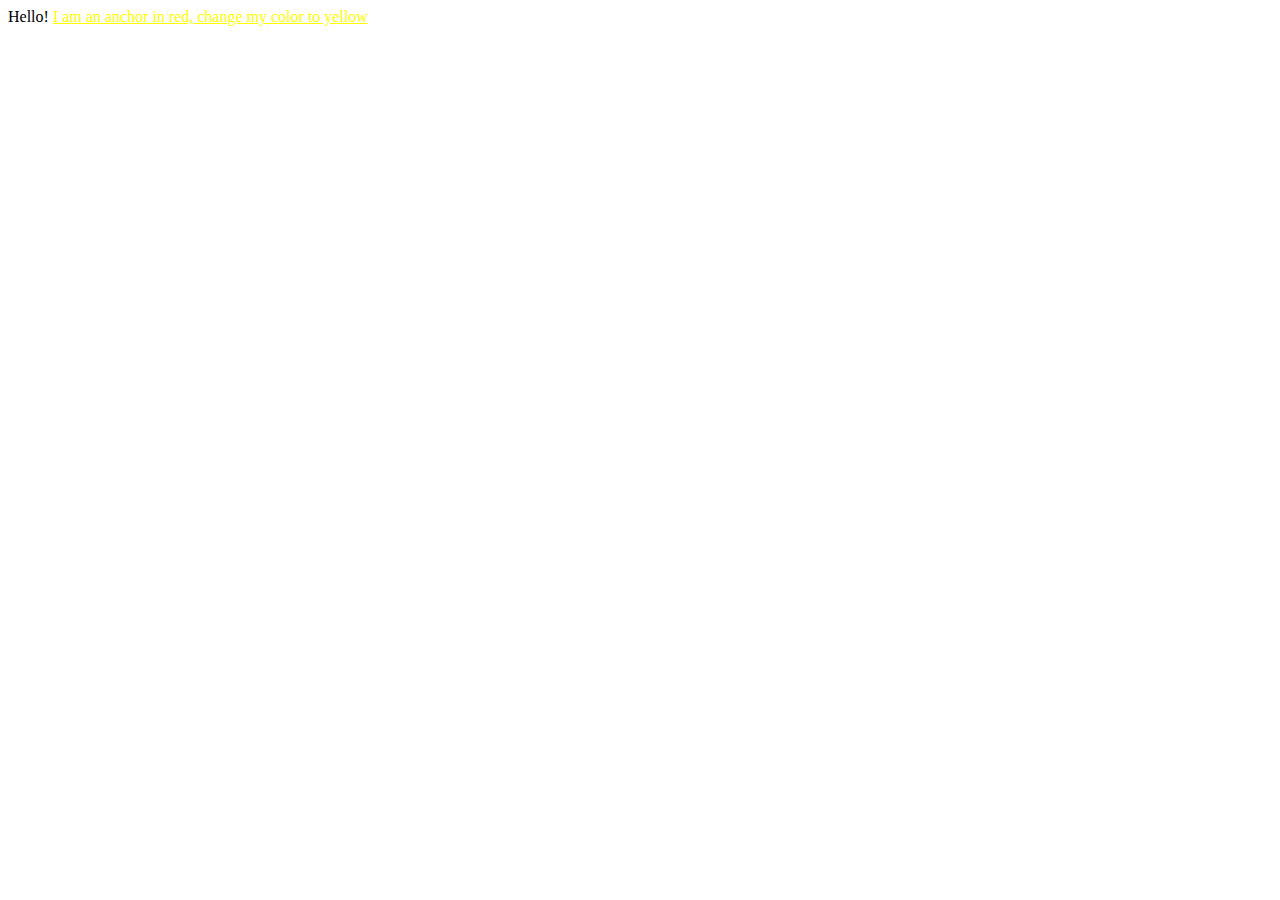
<file: exercises/01.2-RGBA-colors/index.html>
<!DOCTYPE html>
<html>
	<head>
		<style>
			a {
				/* change this style to yellow */
				color: yellow;
			}
		</style>
	</head>
	<body>
		Hello! <a href="#">I am an anchor in red, change my color to yellow</a>
	</body>
</html>
</file>
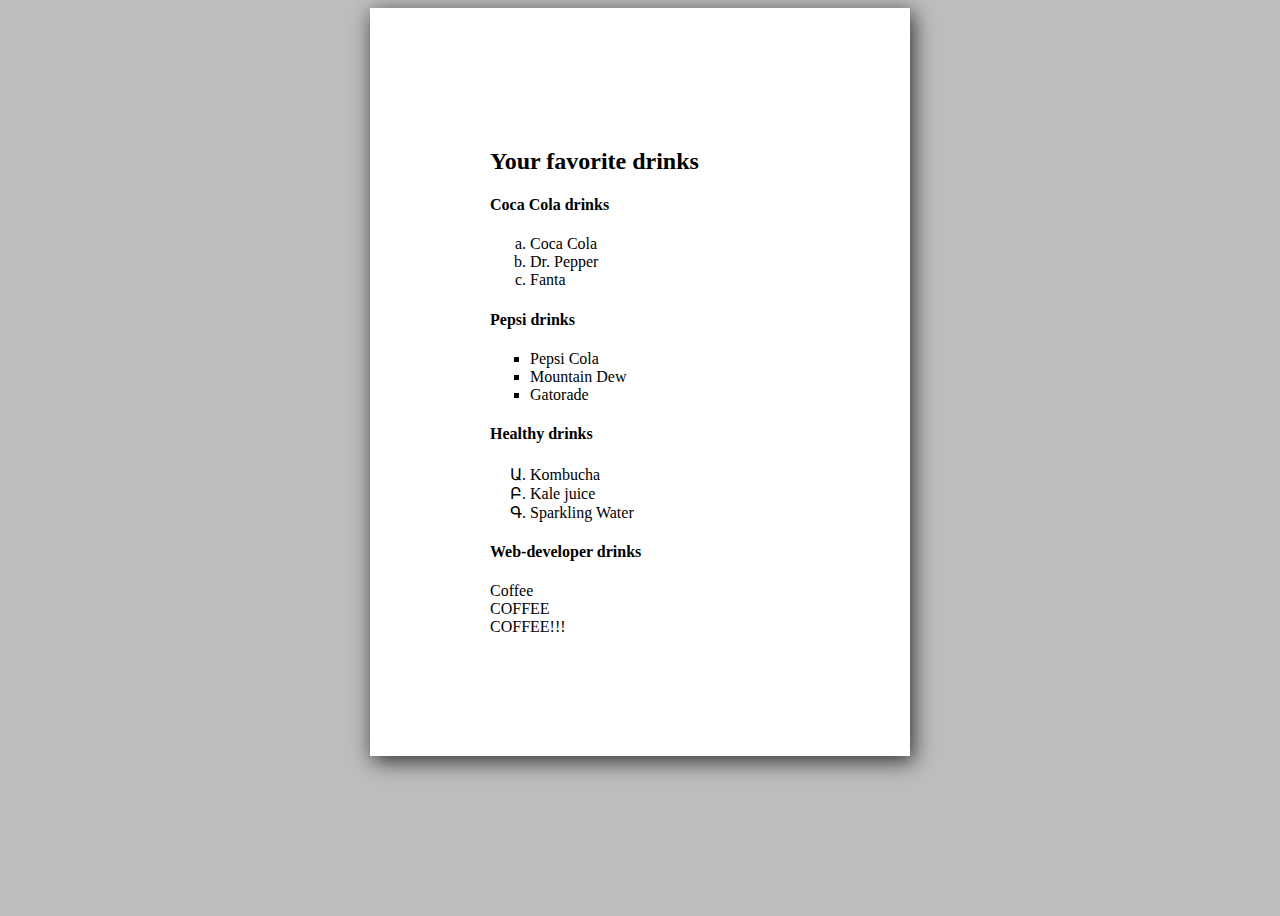
<file: exercises/03-list-styling/index.html>
<!DOCTYPE html>
<html>
	<head>
		<meta charset="UTF-8" />
		<meta http-equiv="X-UA-Compatible" content="IE=edge" />
		<meta name="viewport" content="width=device-width, initial-scale=1.0" />
		<link rel="stylesheet" type="text/css" href="./styles.css" />
		<title>03 List styling</title>
	</head>

	<body>
		<div class="container">
			<h2>Your favorite drinks</h2>
			<h4>Coca Cola drinks</h4>
			<ol class="cocacola">
				<li>Coca Cola</li>
				<li>Dr. Pepper</li>
				<li>Fanta</li>
			</ol>

			<h4>Pepsi drinks</h4>
			<ol class="pepsi">
				<li>Pepsi Cola</li>
				<li>Mountain Dew</li>
				<li>Gatorade</li>
			</ol>

			<h4>Healthy drinks</h4>
			<ul class="healthy">
				<li>Kombucha</li>
				<li>Kale juice</li>
				<li>Sparkling Water</li>
			</ul>

			<h4>Web-developer drinks</h4>
			<ul class="dev-drinks">
				<li>Coffee</li>
				<li>COFFEE</li>
				<li>COFFEE!!!</li>
			</ul>
		</div>
	</body>
</html>
</file>
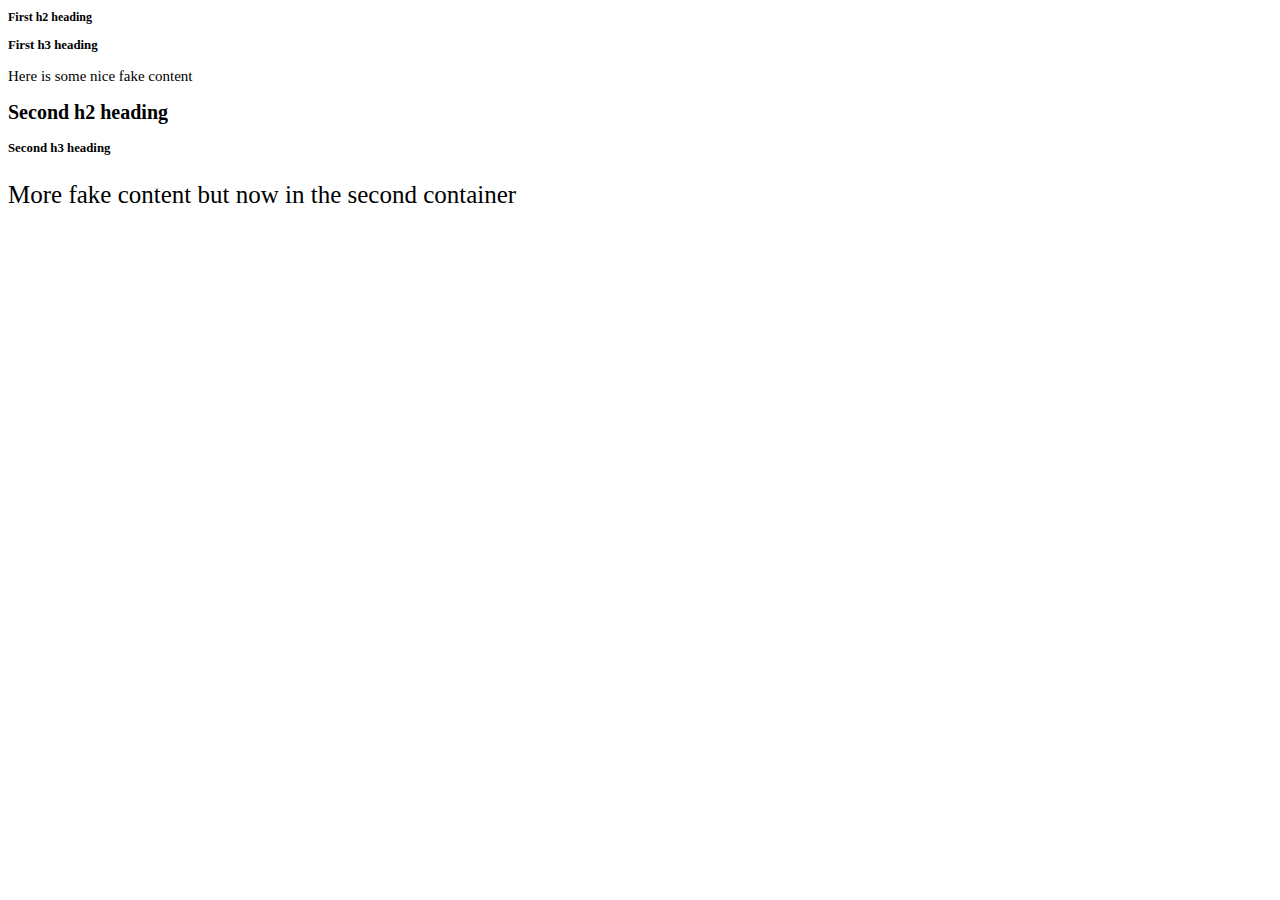
<file: exercises/12-Relative-Length-EM-REM/index.html>
<!DOCTYPE html>
<html>
	<head>
		<meta charset="utf-8" />
		<meta name="viewport" content="width=device-width" />
		<link rel="stylesheet" type="text/css" href="./styles.css" />
		<title>12 Relative Length EM REM</title>
	</head>
	<body>
		<div id="my-first-div">
			<h2>First h2 heading</h2>
			<h3>First h3 heading</h3>
			<p>Here is some nice fake content</p>
		</div>

		<div id="the-second-one">
			<h2>Second h2 heading</h2>
			<h3>Second h3 heading</h3>
			<p>More fake content but now in the second container</p>
		</div>
	</body>
</html>
</file>
<file: exercises/03-list-styling/styles.css>
body {
	height: 100vh;
	background: rgb(189, 189, 189);
}

.container {
	font-family: "Comic Sans MS", "Comic Sans", cursive;
	margin: 0 auto;
	width: 70vw;
	box-shadow: 3px 5px 20px #312f2f;
	background-color: white;
	padding: 120px;
	width: 300px;
}
.cocacola {
	list-style-type: lower-alpha;
}

.pepsi {
	list-style-type: square;
}

.healthy {
	list-style-type: armenian;
}

.dev-drinks {
	list-style-type: none;
	margin: 0;
	padding: 0;
}
</file>
<file: exercises/12-Relative-Length-EM-REM/styles.css>
#my-first-div {
	font-size: 15px;
}
#the-second-one {
	font-size: 25px;
}

/* YOUR CODE BELOW THIS LINE */

h2 {
	font-size: 0.8em;
}

h3 {
	font-size: 0.8rem;
}
</file>
